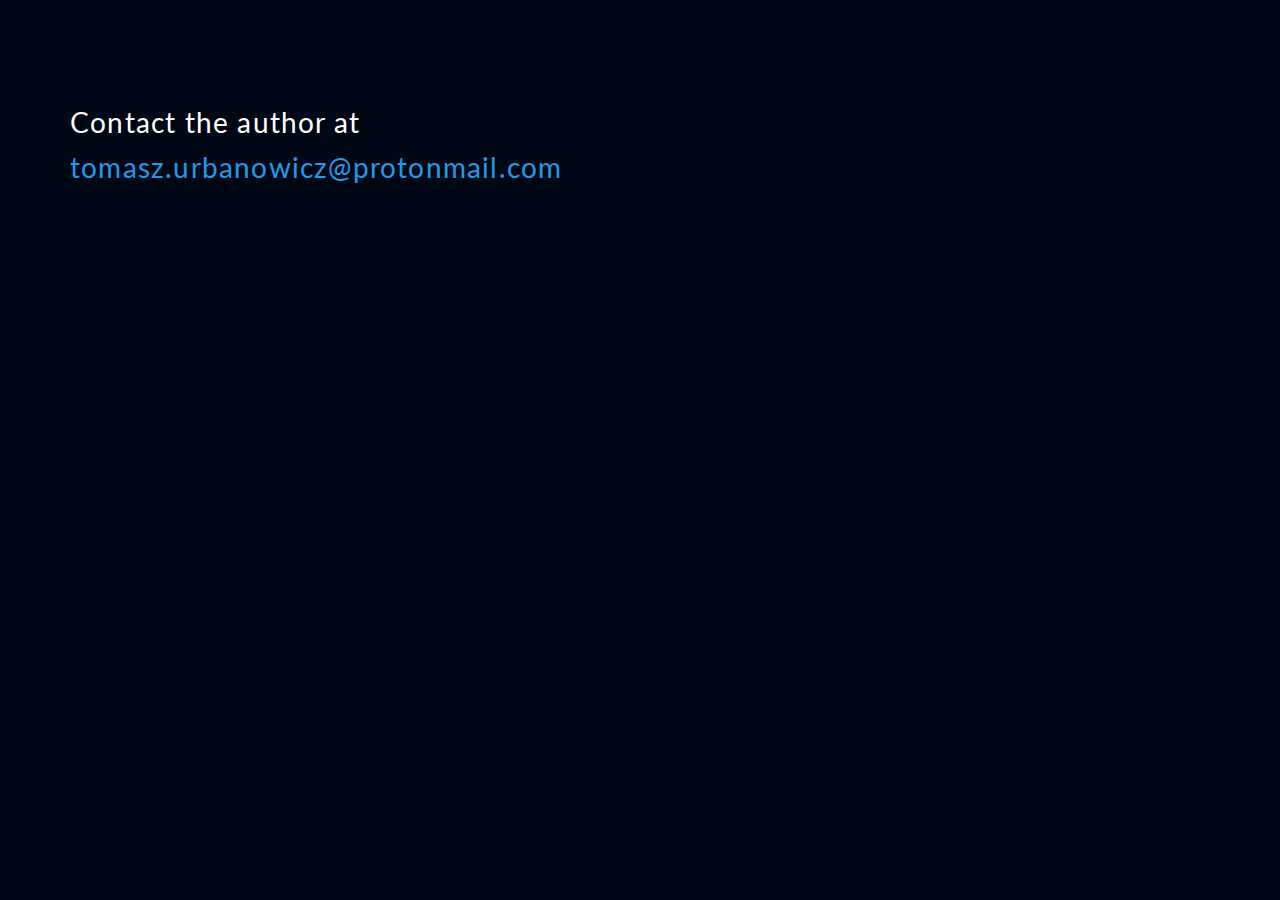
<file: docs/contact.html>
<!doctype html>
<html class="no-js" lang="en" dir="ltr">
  <head>
    <meta charset="utf-8">
    <meta http-equiv="x-ua-compatible" content="ie=edge">
    <meta name="viewport" content="width=device-width, initial-scale=1.0">
    <meta property="og:title" content="Blue Time Tracker" />
    <meta property="og:description" content="A time tracker for people with personal projects." />
    <meta property="og:image" content="static/tb-icon-text-1536x1536.png" />
    <title>Blue Time Tracker</title>
    <link rel="stylesheet" href="css/foundation.css">
    <link rel="stylesheet" href="css/app.css">
    <link href="https://fonts.googleapis.com/css?family=Lato" rel="stylesheet">
  </head>
  <body class= "tb_blue_background tb_silver_color">

    <div class="row">
      <div class="large-12 columns">
        <div class="large-6 columns">
          <p class="tb_bullet_point tb_avenir_medium contact"> 
            Contact the author at <a href="mailto:tomasz.urbanowicz@protonmail.com">tomasz.urbanowicz@protonmail.com</a>
          </p>
        </div>
      </div>
    </div>
    
    <script src="js/vendor/jquery.js"></script>
    <script src="js/vendor/what-input.js"></script>
    <script src="js/vendor/foundation.js"></script>
    <script src="js/app.js"></script>
  </body>
</html>
</file>
<file: docs/css/app.css>
.tb_blue_background {
  background-color: #010845;
  background-color: #010815;
 /*background-image: linear-gradient(90deg, #000000 0%,  #01081d 100%); */
}
body {
  background-repeat: no-repeat;
  background-attachment: fixed;
}

/* Rectangle 4 Copy: */


.tb_silver_color {
  color: #FFFFFF;
}

.tb_blue_color {
  color: #59B9F3;
}

.tb_avenir_heavy {
  /*font-family:Avenir-Heavy;*/
  font-family: 'Lato', sans-serif;
}

.tb_avenir_medium {
  /*font-family: Avenir-Medium; */
  font-family: 'Lato', sans-serif;
}

.tb_avenir_medium_oblique {
  /*font-family: Avenir-MediumOblique; */
  font-family: 'Lato', sans-serif;
}
.tb_avenir_heavy_oblique {
  /*font-family: Avenir-HeavyOblique; */
  font-family: 'Lato', sans-serif;
}


.tb_time_boxer_header {
  margin-top: 1em;
  letter-spacing: 12px;
  font-size: 83px;
}

.tb_short_description_text {
  font-size: 18px;
  letter-spacing:1.2px;
  margin-bottom: 25px;
}

.tb_read_more_link {
  letter-spacing: 1.2px;
  font-size: 18px;
  text-decoration: underline;
  cursor: crosshair;
}

.tb_bullet_point {
   font-size: 18px;
   letter-spacing: 1.2px;
   margin-bottom: 13px;
}

.cover {
    margin-top: 100px;
    margin-bottom: 10px;
    width: 285px;
    height: 595px;
    background-image: url(../static/iPhone.png);
}

.download_app_store {
    width: 178px;
    height: 53px;
    background-image: url(../static/apple.png);
}

.links {
  margin-top: 80px;
  margin-bottom: 80px;
}

.tb_video {
  margin-left: 11px;
  margin-top: 57px;
  height: 467px; 
}


.full-width {
  max-width: 1400px;
}

.footer {
  margin-top: 60px;
  background-color: #010815;
  padding: 2rem 4rem;
  color: #fff;
}

.footer h4 {
  color: #fff;
  font-size: 1em;
  font-weight: 400;
  text-transform: uppercase;
  margin-top: 2.5rem;
  margin-bottom: 10px;
}
.footer p, .footer a {
  font-weight: 300;
  font-size: .8em;
  color: #fff;
}
.right {
  text-align: right;
}

.footer-links {
  list-style-type: none;
}

.contact {
  font-size: 28px;
  margin-top: 100px;
}
</file>
